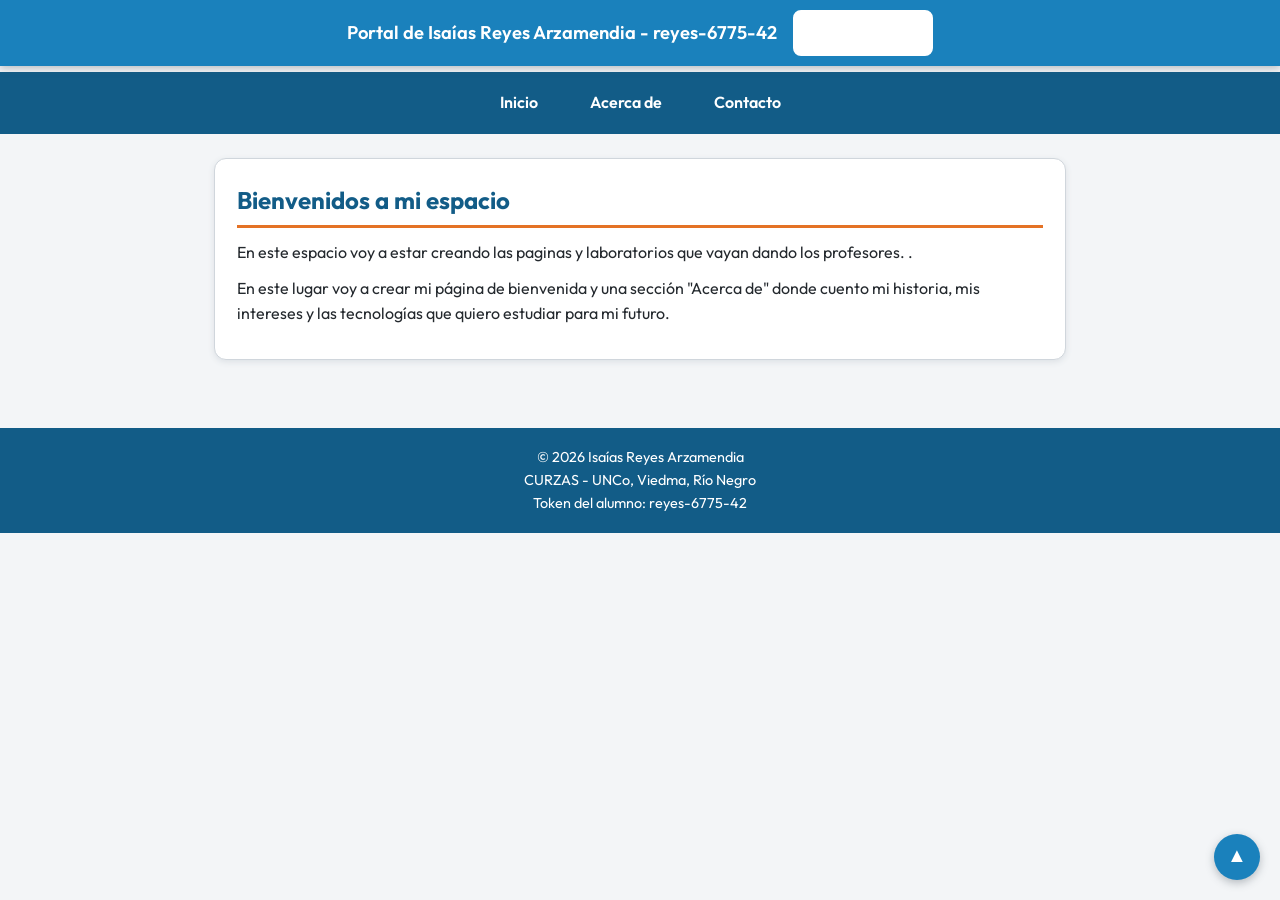
<file: index.html>
<!DOCTYPE html>
<html lang="es">
<head>
    <meta charset="UTF-8">
    <meta name="viewport" content="width=device-width, initial-scale=1.0">
    <title>Inicio | Portal de Isaías Reyes Arzamendia</title>
    <link rel="stylesheet" href="styles.css">
</head>
<body>
    <!-- TOKEN-ALUMNO: reyes-6775-42 -->

    <header id="top">
        <h1>Portal de Isaías Reyes Arzamendia - reyes-6775-42</h1>
        <img src="img/curza-logo.png" alt="Logo del CURZA - Universidad Nacional del Comahue" class="logo">
    </header>

    <nav>
        <ul>
            <li><a href="index.html">Inicio</a></li>
            <li><a href="acercade.html">Acerca de</a></li>
            <li><a href="contacto.html">Contacto</a></li>
        </ul>
    </nav>

    <main>
        <section>
            <h2>Bienvenidos a mi espacio</h2>
            <p>En este espacio voy a estar creando las paginas y laboratorios que vayan dando los profesores. .</p>
            <p>En este lugar voy a crear mi página de bienvenida y una sección "Acerca de" donde cuento mi historia, mis intereses y las tecnologías que quiero estudiar para mi futuro.</p>
        </section>
    </main>

    <footer>
        <p>© 2026 Isaías Reyes Arzamendia</p>
        <p>CURZAS - UNCo, Viedma, Río Negro</p>
        <p>Token del alumno: reyes-6775-42</p>
    </footer>

    <a href="#top" class="scroll-top" title="Volver arriba">▲</a>
</body>
</html>
</file>
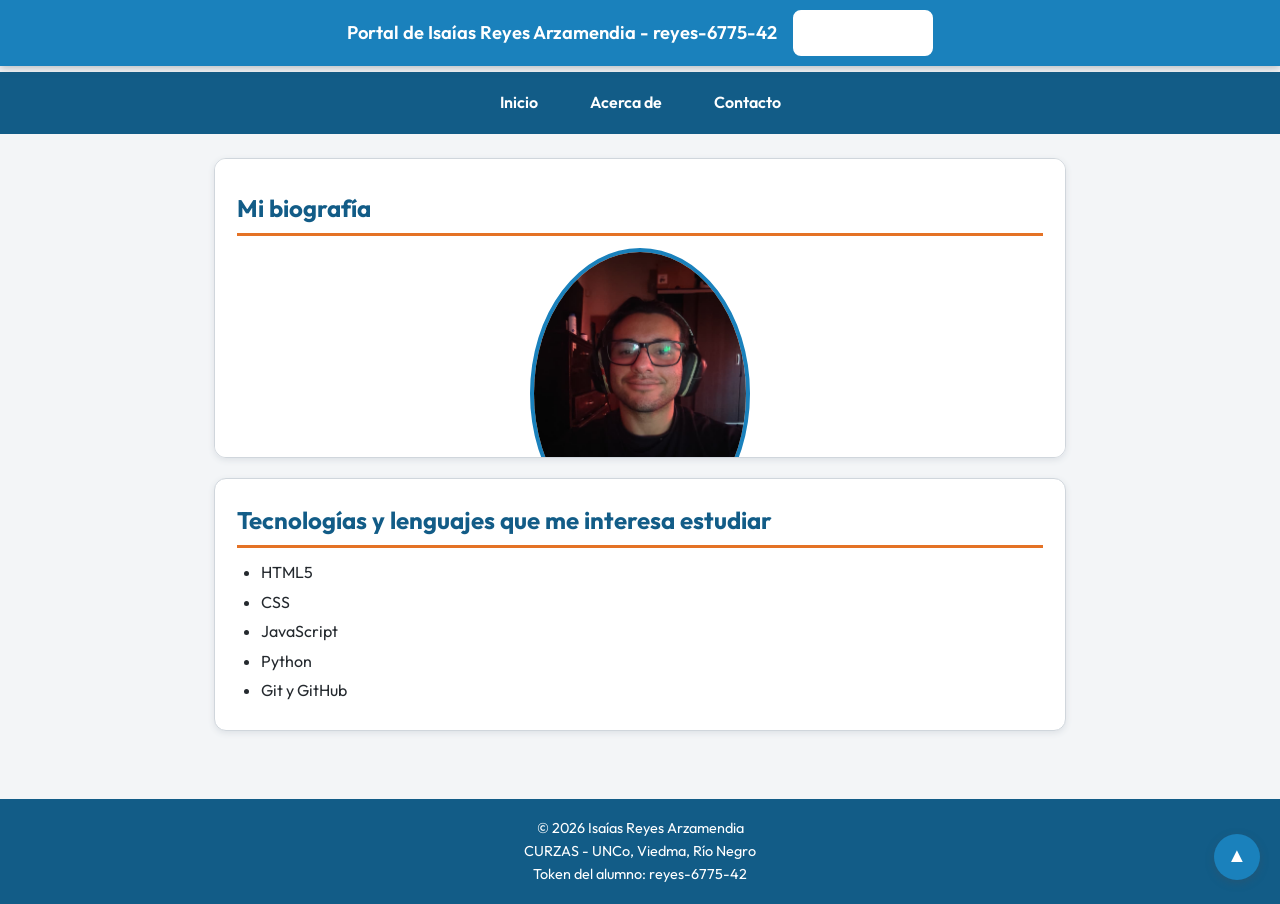
<file: acercade.html>
<!DOCTYPE html>
<html lang="es">
<head>
    <meta charset="UTF-8">
    <meta name="viewport" content="width=device-width, initial-scale=1.0">
    <title>Acerca de | Portal de Isaías Reyes Arzamendia</title>
    <link rel="stylesheet" href="styles.css">
</head>
<body>
    <!-- TOKEN-ALUMNO: reyes-6775-42 -->

    <header id="top">
        <h1>Portal de Isaías Reyes Arzamendia - reyes-6775-42</h1>
        <img src="img/curza-logo.png" alt="Logo del CURZA - Universidad Nacional del Comahue" class="logo">
    </header>

    <nav>
        <ul>
            <li><a href="index.html">Inicio</a></li>
            <li><a href="acercade.html">Acerca de</a></li>
            <li><a href="contacto.html">Contacto</a></li>
        </ul>
    </nav>

    <main>
        <article>
            <section class="biografia">
                <h2>Mi biografía</h2>
                <figure>
                    <img src="img/img.png" alt="Foto de perfil de Isaías Reyes Arzamendia">
                    <figcaption>Isaías Reyes Arzamendia - Estudiante de la Tecnicatura en Desarrollo Web</figcaption>
                </figure>
                <p>Mi interés por la Tecnicatura en Desarrollo Web comenzó  de cuando era chico, pero decidi estudiar primero la Lic en Psicpedagogia, por cosas de la vida me di cuenta que no me queria dedicar a eso</p>
                <p>Elegí esta carrera porque combina mi curiosidad por la informática con una salida laboral concreta y en constante crecimiento. Ademas porque es algo que siempre me interesó y poder desarrollarme aca en esta carrera se me hace bastante divertido</p>
            </section>

            <section>
                <h2>Tecnologías y lenguajes que me interesa estudiar</h2>
                <ul>
                    <li>HTML5</li>
                    <li>CSS</li>
                    <li>JavaScript</li>
                    <li>Python</li>
                    <li>Git y GitHub</li>
                </ul>
            </section>
        </article>
    </main>

    <footer>
        <p>© 2026 Isaías Reyes Arzamendia</p>
        <p>CURZAS - UNCo, Viedma, Río Negro</p>
        <p>Token del alumno: reyes-6775-42</p>
    </footer>

    <a href="#top" class="scroll-top" title="Volver arriba">▲</a>
</body>
</html>
</file>
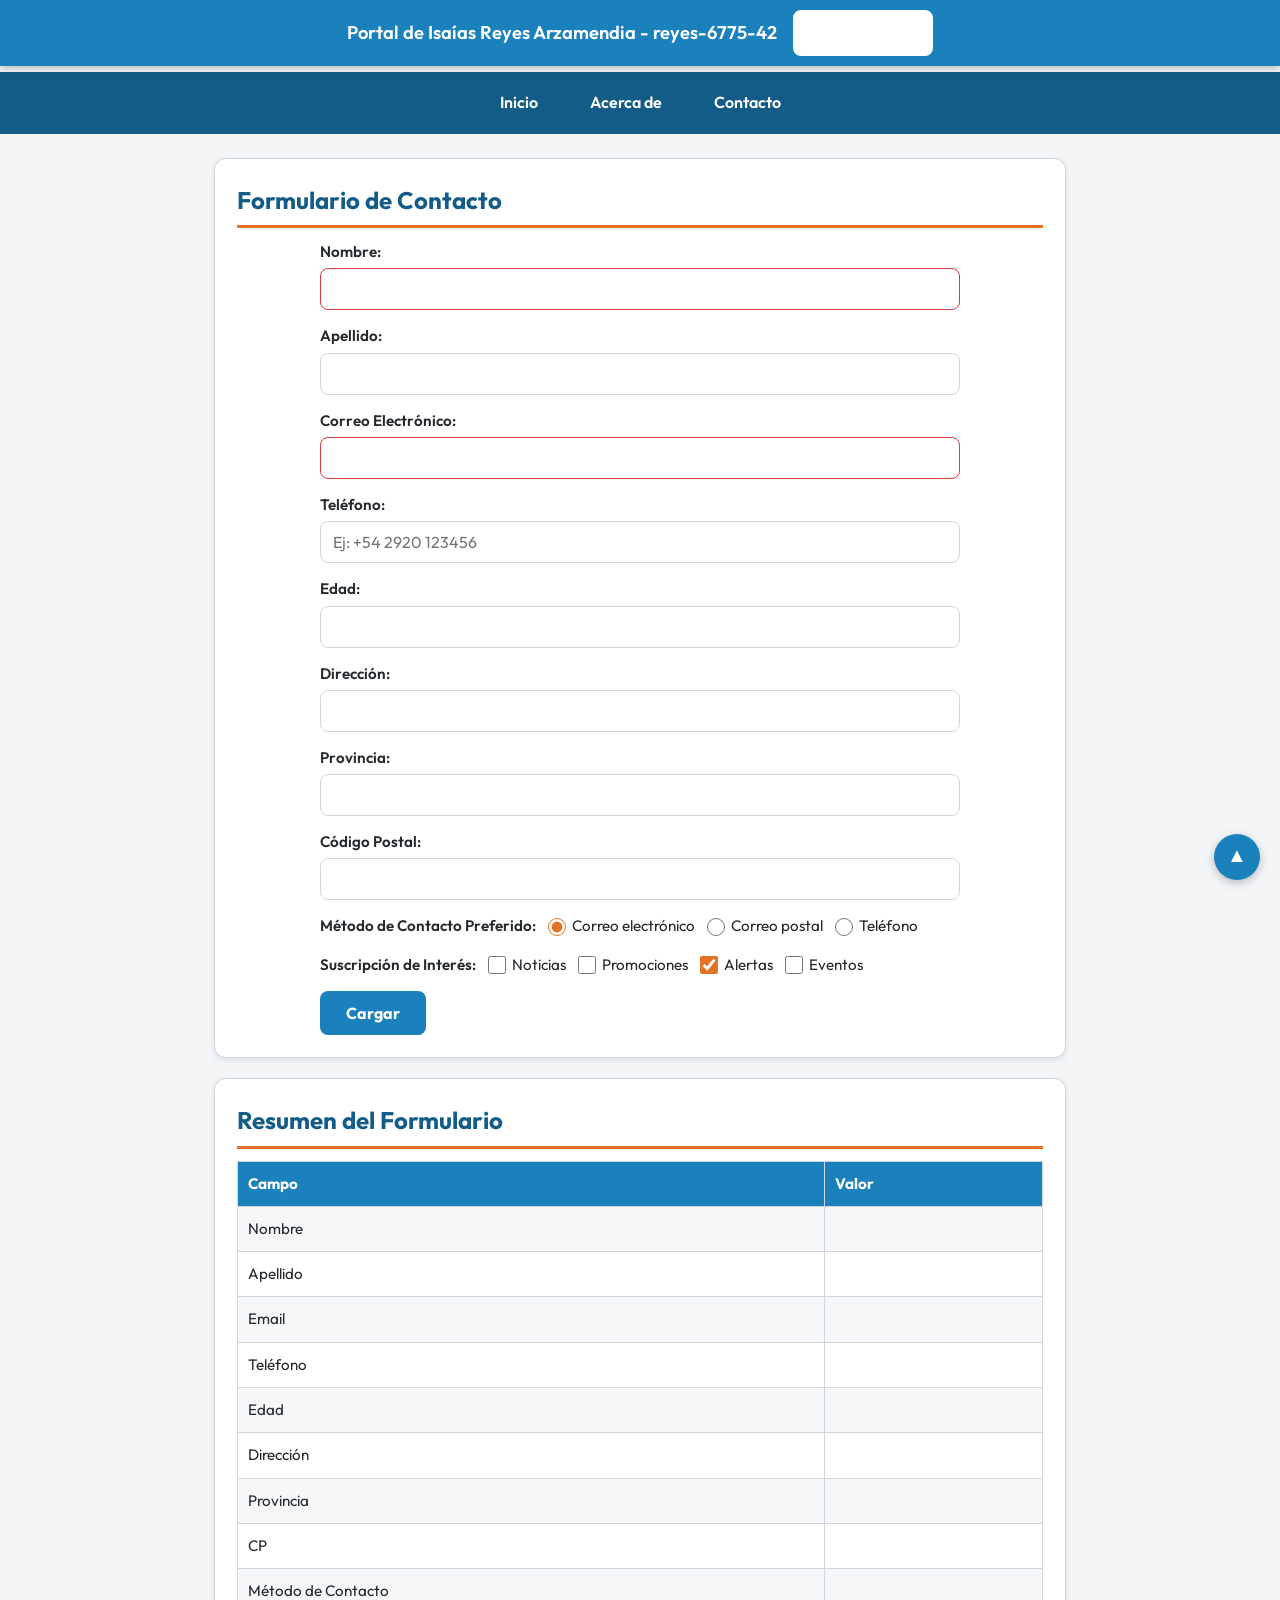
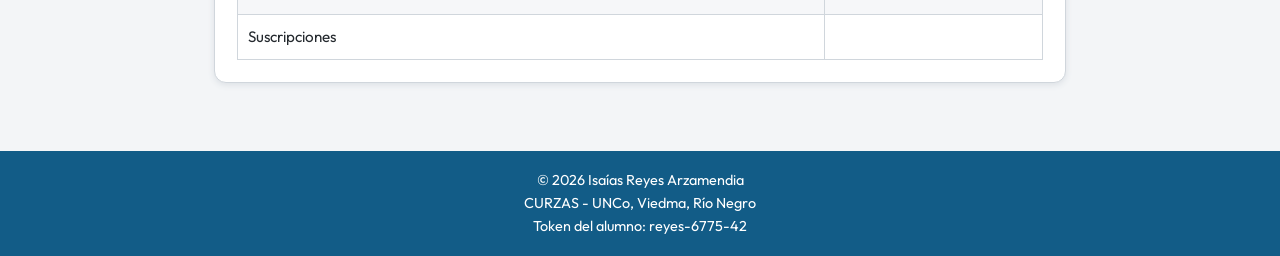
<file: contacto.html>
<!DOCTYPE html>
<html lang="es">
<head>
    <meta charset="UTF-8">
    <meta name="viewport" content="width=device-width, initial-scale=1.0">
    <title>Contacto | Portal de Isaías Reyes Arzamendia</title>
    <link rel="stylesheet" href="styles.css">
</head>
<body>
    <!-- TOKEN-ALUMNO: reyes-6775-42 -->

    <header id="top">
        <h1>Portal de Isaías Reyes Arzamendia - reyes-6775-42</h1>
        <img src="img/curza-logo.png" alt="Logo del CURZA - Universidad Nacional del Comahue" class="logo">
    </header>

    <nav>
        <ul>
            <li><a href="index.html">Inicio</a></li>
            <li><a href="acercade.html">Acerca de</a></li>
            <li><a href="contacto.html">Contacto</a></li>
        </ul>
    </nav>

    <main>
        <section>
            <h2>Formulario de Contacto</h2>

            <form action="#" method="get">
                <p>
                    <label for="nombre">Nombre:</label>
                    <input type="text" id="nombre" name="nombre" required maxlength="20">
                </p>

                <p>
                    <label for="apellido">Apellido:</label>
                    <input type="text" id="apellido" name="apellido" maxlength="20">
                </p>

                <p>
                    <label for="email">Correo Electrónico:</label>
                    <input type="email" id="email" name="email" required>
                </p>

                <p>
                    <label for="telefono">Teléfono:</label>
                    <input type="text" id="telefono" name="telefono" placeholder="Ej: +54 2920 123456">
                </p>

                <p>
                    <label for="edad">Edad:</label>
                    <input type="number" id="edad" name="edad" min="16" max="120">
                </p>

                <p>
                    <label for="direccion">Dirección:</label>
                    <input type="text" id="direccion" name="direccion">
                </p>

                <p>
                    <label for="provincia">Provincia:</label>
                    <input type="text" id="provincia" name="provincia" list="provincias">
                    <datalist id="provincias">
                        <option value="Río Negro"></option>
                        <option value="Neuquén"></option>
                        <option value="Chubut"></option>
                        <option value="Santa Cruz"></option>
                        <option value="Tierra del Fuego"></option>
                        <option value="La Pampa"></option>
                    </datalist>
                </p>

                <p>
                    <label for="cp">Código Postal:</label>
                    <input type="text" id="cp" name="cp" pattern="^[A-Z]\d{4}[A-Z]{3}$" title="Formato: una letra mayúscula, cuatro dígitos y tres letras mayúsculas (ej: R8500AAF)">
                </p>

                <p>
                    <span>Método de Contacto Preferido:</span>
                    <label><input type="radio" name="metodo" value="correo" checked> Correo electrónico</label>
                    <label><input type="radio" name="metodo" value="postal"> Correo postal</label>
                    <label><input type="radio" name="metodo" value="telefono"> Teléfono</label>
                </p>

                <p>
                    <span>Suscripción de Interés:</span>
                    <label><input type="checkbox" name="suscripcion" value="noticias"> Noticias</label>
                    <label><input type="checkbox" name="suscripcion" value="promociones"> Promociones</label>
                    <label><input type="checkbox" name="suscripcion" value="alertas" checked> Alertas</label>
                    <label><input type="checkbox" name="suscripcion" value="eventos"> Eventos</label>
                </p>

                <p>
                    <button type="submit" id="btn-cargar-reyes-6775-42">Cargar</button>
                </p>
            </form>
        </section>

        <section>
            <h2>Resumen del Formulario</h2>
            <table>
                <tr>
                    <th>Campo</th>
                    <th>Valor</th>
                </tr>
                <tr>
                    <td>Nombre</td>
                    <td id="resumen-nombre"></td>
                </tr>
                <tr>
                    <td>Apellido</td>
                    <td id="resumen-apellido"></td>
                </tr>
                <tr>
                    <td>Email</td>
                    <td id="resumen-email"></td>
                </tr>
                <tr>
                    <td>Teléfono</td>
                    <td id="resumen-telefono"></td>
                </tr>
                <tr>
                    <td>Edad</td>
                    <td id="resumen-edad"></td>
                </tr>
                <tr>
                    <td>Dirección</td>
                    <td id="resumen-direccion"></td>
                </tr>
                <tr>
                    <td>Provincia</td>
                    <td id="resumen-provincia"></td>
                </tr>
                <tr>
                    <td>CP</td>
                    <td id="resumen-cp"></td>
                </tr>
                <tr>
                    <td>Método de Contacto</td>
                    <td id="resumen-metodo"></td>
                </tr>
                <tr>
                    <td>Suscripciones</td>
                    <td id="resumen-suscripciones"></td>
                </tr>
            </table>
        </section>
    </main>

    <footer>
        <p>© 2026 Isaías Reyes Arzamendia</p>
        <p>CURZAS - UNCo, Viedma, Río Negro</p>
        <p>Token del alumno: reyes-6775-42</p>
    </footer>

    <a href="#top" class="scroll-top" title="Volver arriba">▲</a>
</body>
</html>
</file>
<file: styles.css>
@import url('https://fonts.googleapis.com/css2?family=Outfit:wght@300;400;600;700&display=swap');

/* =========================================================
   PEyLW - Laboratorio 4: Estilado Avanzado, Posicionamiento
   y Responsive Design con CSS3.
   Alumno: Isaías Reyes Arzamendia - reyes-6775-42

   Paleta de colores en formato HSL (sin primarios puros):
   --primario:         hsl(202, 76%, 42%)   #1a7dc4 (azul)
   --primario-oscuro:  hsl(202, 76%, 30%)   #126497 (azul)
   --acento:           hsl(24, 78%, 52%)    #e66a14 (naranja)
   --fondo:            hsl(210, 20%, 96%)   #f3f6f9 (gris)
   --texto:            hsl(210, 12%, 16%)   #24292f (gris)
   --blanco:           hsl(0, 0%, 100%)     #ffffff
   --borde:            hsl(210, 14%, 84%)   #d2d9e1 (gris)
   ========================================================= */

:root {
    --primario: hsl(202, 76%, 42%);
    --primario-oscuro: hsl(202, 76%, 30%);
    --acento: hsl(24, 78%, 52%);
    --fondo: hsl(210, 20%, 96%);
    --texto: hsl(210, 12%, 16%);
    --blanco: hsl(0, 0%, 100%);
    --borde: hsl(210, 14%, 84%);
}

* {
    margin: 0;
    padding: 0;
    box-sizing: border-box;
}

body {
    font-family: 'Outfit', sans-serif;
    background-color: var(--fondo);
    color: var(--texto);
    line-height: 1.6;
    padding-top: 72px;
}

/* ---------- Cabecera fija ---------- */
header {
    position: fixed;
    top: 0;
    left: 0;
    width: 100%;
    z-index: 1000;
    display: flex;
    align-items: center;
    justify-content: center;
    gap: 1rem;
    flex-wrap: wrap;
    padding: 10px 24px;
    background-color: var(--primario);
    box-shadow: 0 2px 8px hsla(210, 15%, 30%, 0.35);
}

header h1 {
    font-size: 1.15rem;
    font-weight: 600;
    color: var(--blanco);
    text-align: center;
}

/* Logo del CURZA a la derecha del h1, con animacion de rotacion */
header .logo {
    height: 46px;
    background-color: var(--blanco);
    border: 2px solid var(--blanco);
    border-radius: 8px;
    padding: 3px;
    transition: transform 1s ease-in-out;
}

header .logo:hover {
    transform: rotateY(360deg);
}

/* ---------- Navegacion con flexbox ---------- */
nav {
    background-color: var(--primario-oscuro);
    padding: 10px 0;
}

nav ul {
    display: flex;
    justify-content: center;
    align-items: center;
    gap: 1rem;
    list-style: none;
}

nav a {
    display: inline-block;
    color: var(--blanco);
    text-decoration: none;
    font-weight: 600;
    padding: 8px 18px;
    border-radius: 999px;
    transition: background-color 0.3s ease, color 0.3s ease;
}

nav a:hover {
    background-color: var(--acento);
    color: var(--blanco);
}

/* ---------- Contenido principal ---------- */
main {
    max-width: 900px;
    margin: 0 auto;
    padding: 24px;
}

main section {
    background-color: var(--blanco);
    border: 1px solid var(--borde);
    border-radius: 12px;
    padding: 22px;
    margin-bottom: 20px;
    box-shadow: 0 2px 6px hsl(210, 15%, 88%);
}

main h2 {
    color: var(--primario-oscuro);
    margin-bottom: 12px;
    border-bottom: 3px solid var(--acento);
    padding-bottom: 6px;
}

main p {
    margin-bottom: 10px;
}

/* ---------- Biografia con posicion sticky ---------- */
section.biografia {
    max-height: 300px;
    overflow-y: auto;
}

section.biografia h2 {
    position: sticky;
    top: 0;
    background-color: var(--blanco);
    z-index: 10;
    padding-top: 8px;
}

figure {
    text-align: center;
    margin: 0 0 14px;
}

figure img {
    max-width: 220px;
    border-radius: 50%;
    border: 4px solid var(--primario);
}

figcaption {
    font-size: 0.9rem;
    color: var(--primario-oscuro);
    margin-top: 8px;
}

section ul {
    padding-left: 24px;
}

section li {
    margin-bottom: 4px;
}

/* ---------- Formulario de contacto ---------- */
form {
    display: flex;
    flex-direction: column;
    gap: 14px;
    max-width: 640px;
    margin: 0 auto;
}

form p {
    display: flex;
    flex-direction: column;
    gap: 4px;
    margin: 0;
}

form label {
    font-weight: 600;
    font-size: 0.95rem;
}

form input[type="text"],
form input[type="email"],
form input[type="number"] {
    width: 100%;
    padding: 10px 12px;
    border: 1px solid var(--borde);
    border-radius: 8px;
    font-family: inherit;
    font-size: 1rem;
    background-color: var(--blanco);
    transition: border-color 0.3s ease, box-shadow 0.3s ease;
}

form input:focus {
    outline: none;
    border-color: var(--acento);
    box-shadow: 0 0 0 3px hsla(24, 78%, 52%, 0.25);
}

form input:invalid {
    border-color: hsl(0, 70%, 55%);
}

form span {
    font-weight: 600;
    font-size: 0.95rem;
}

form p:has(input[type="radio"]),
form p:has(input[type="checkbox"]) {
    flex-direction: row;
    flex-wrap: wrap;
    align-items: center;
    gap: 12px;
}

form label:has(input[type="radio"]),
form label:has(input[type="checkbox"]) {
    font-weight: 400;
    display: flex;
    align-items: center;
    gap: 6px;
}

form input[type="radio"],
form input[type="checkbox"] {
    accent-color: var(--acento);
    width: 18px;
    height: 18px;
}

button[type="submit"] {
    align-self: flex-start;
    background-color: var(--primario);
    color: var(--blanco);
    border: 0;
    border-radius: 8px;
    padding: 12px 26px;
    font-family: inherit;
    font-size: 1rem;
    font-weight: 700;
    cursor: pointer;
    transition: background-color 0.3s ease, transform 0.2s ease;
}

button[type="submit"]:hover {
    background-color: var(--acento);
    transform: translateY(-2px);
}

/* ---------- Tabla resumen ---------- */
table {
    width: 100%;
    border-collapse: collapse;
    font-size: 0.95rem;
    margin-top: 8px;
}

th,
td {
    border: 1px solid var(--borde);
    padding: 10px;
    text-align: left;
}

th {
    background-color: var(--primario);
    color: var(--blanco);
}

tr:nth-child(even) td {
    background-color: hsl(210, 20%, 97%);
}

/* ---------- Boton volver arriba (posicion fija) ---------- */
.scroll-top {
    position: fixed;
    bottom: 20px;
    right: 20px;
    z-index: 999;
    width: 46px;
    height: 46px;
    background-color: var(--primario);
    color: var(--blanco);
    border: none;
    border-radius: 50%;
    text-align: center;
    line-height: 42px;
    font-size: 1.25rem;
    text-decoration: none;
    box-shadow: 0 3px 8px hsla(210, 15%, 30%, 0.35);
    transition: background-color 0.3s ease, transform 0.3s ease;
}

.scroll-top:hover {
    background-color: var(--acento);
    transform: translateY(-4px);
}

/* ---------- Pie de pagina ---------- */
footer {
    background-color: var(--primario-oscuro);
    color: var(--blanco);
    text-align: center;
    padding: 18px;
    margin-top: 24px;
}

footer p {
    font-size: 0.9rem;
}

/* ---------- Responsive: pantallas de hasta 768px ---------- */
@media (max-width: 768px) {
    body {
        padding-top: 100px;
    }

    header {
        flex-direction: column;
        gap: 6px;
        padding: 10px;
    }

    header h1 {
        font-size: 1rem;
    }

    header .logo {
        height: 34px;
    }

    /* Navegacion apilada verticalmente en movil */
    nav ul {
        flex-direction: column;
        align-items: stretch;
        gap: 6px;
        padding: 0 12px;
    }

    nav a {
        display: block;
        text-align: center;
        padding: 10px;
        background-color: hsla(0, 0%, 100%, 0.1);
    }

    main {
        padding: 16px;
    }

    main section {
        padding: 16px;
    }

    .scroll-top {
        bottom: 14px;
        right: 14px;
        width: 40px;
        height: 40px;
        line-height: 36px;
        font-size: 1rem;
    }

    table {
        font-size: 0.85rem;
    }
}
</file>
